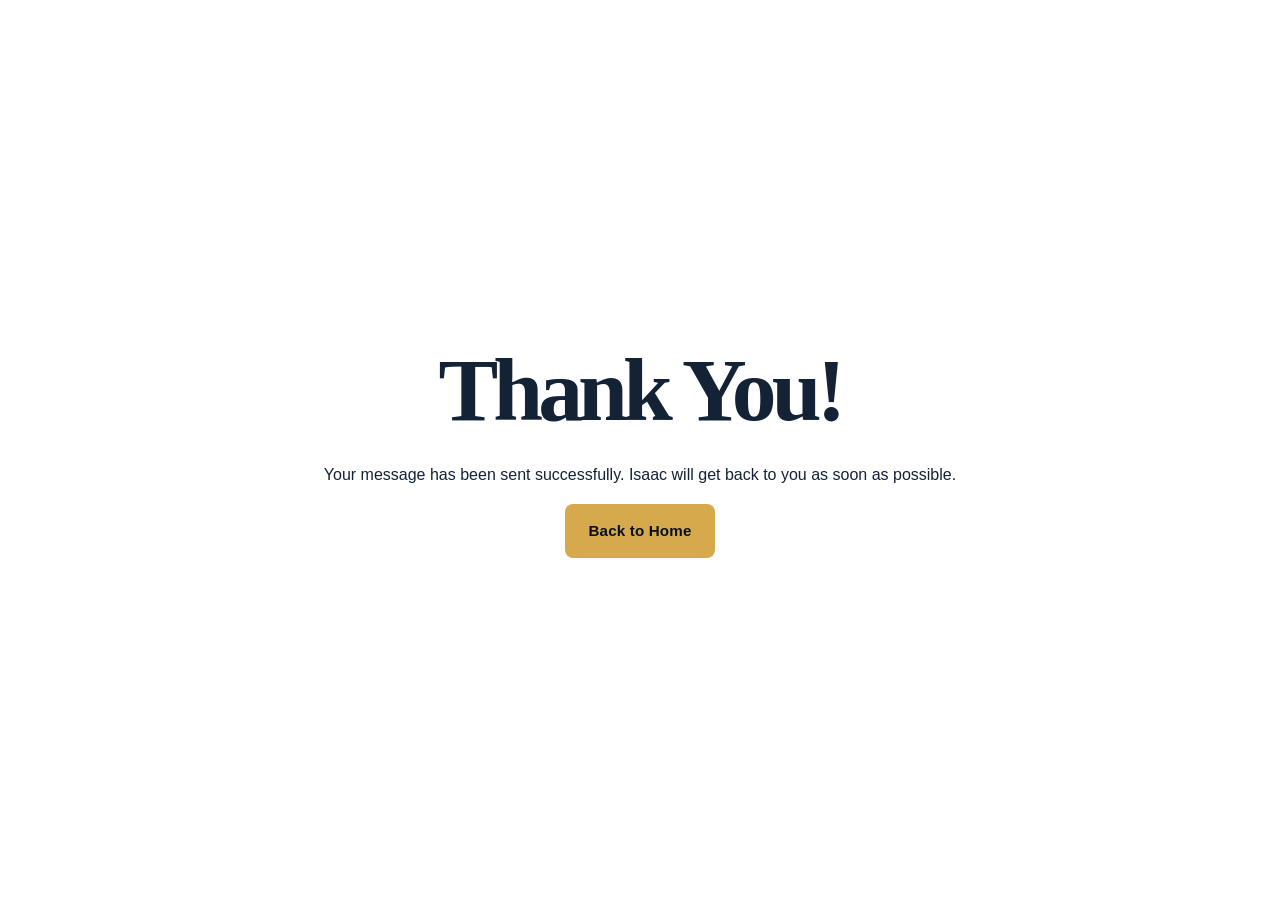
<file: tank-you.html>
<!doctype html>
<html lang="en">
  <head>
    <meta charset="UTF-8" />
    <meta name="viewport" content="width=device-width, initial-scale=1.0" />
    <title>Thank You | Aviate with Isaac</title>
    <link rel="stylesheet" href="style.css" />
  </head>

  <body>
    <main
      style="
        min-height: 100vh;
        display: flex;
        align-items: center;
        justify-content: center;
        text-align: center;
        padding: 2rem;
      "
    >
      <div>
        <h1>Thank You!</h1>

        <p>
          Your message has been sent successfully. Isaac will get back to you as
          soon as possible.
        </p>

        <a href="index.html" class="button button-primary"> Back to Home </a>
      </div>
    </main>
  </body>
</html>
</file>
<file: style.css>
:root {
  --navy: #0b1d31;
  --navy-dark: #06111f;
  --navy-light: #173a5e;
  --sky: #85c7e8;
  --gold: #d6a94d;
  --cream: #f7f4ee;
  --white: #ffffff;
  --ink: #132235;
  --muted: #667085;
  --line: #dbe3ea;
  --soft-blue: #eaf4f9;
  --shadow: 0 18px 48px rgba(7, 24, 42, 0.12);
  --max-width: 1180px;
  --radius: 18px;
}

* {
  box-sizing: border-box;
}

html {
  scroll-behavior: smooth;
}

body {
  margin: 0;
  color: var(--ink);
  background: var(--white);
  font-family: "DM Sans", Arial, sans-serif;
  line-height: 1.6;
}
.brand {
  display: inline-flex;
  align-items: center;
  max-width: 190px;
}

.brand-logo {
  display: block;
  width: 100%;
  height: auto;
}

body.menu-open {
  overflow: hidden;
}

img {
  display: block;
  max-width: 100%;
}

a {
  color: inherit;
  text-decoration: none;
}

button,
input,
textarea,
select {
  font: inherit;
}

button {
  cursor: pointer;
}

.container {
  width: min(var(--max-width), calc(100% - 48px));
  margin: 0 auto;
}

/* -----------------------------
   Typography
------------------------------ */

h1,
h2,
h3,
p {
  margin-top: 0;
}

h1,
h2,
h3 {
  font-family: "Playfair Display", Georgia, serif;
  line-height: 1.08;
}

h1 {
  margin-bottom: 24px;
  font-size: clamp(3.35rem, 7vw, 6.7rem);
  font-weight: 700;
  letter-spacing: -0.055em;
}

h2 {
  margin-bottom: 22px;
  font-size: clamp(2.25rem, 4vw, 4rem);
  letter-spacing: -0.04em;
}

h3 {
  font-size: 1.55rem;
}

.eyebrow {
  margin-bottom: 15px;
  color: var(--sky);
  font-size: 0.73rem;
  font-weight: 700;
  letter-spacing: 0.19em;
}

.dark-eyebrow {
  color: #4e7090;
}

.section-heading {
  max-width: 760px;
  margin-bottom: 48px;
}

.section-heading.centered {
  margin-right: auto;
  margin-left: auto;
  text-align: center;
}

.section-heading p:last-child {
  margin-bottom: 0;
  color: #c8d7e3;
  font-size: 1.05rem;
}

/* -----------------------------
   Buttons
------------------------------ */

.button {
  display: inline-flex;
  align-items: center;
  justify-content: center;
  min-height: 52px;
  padding: 14px 22px;
  border: 1px solid transparent;
  border-radius: 8px;
  font-size: 0.95rem;
  font-weight: 700;
  letter-spacing: 0.01em;
  transition:
    transform 0.2s ease,
    background 0.2s ease,
    border 0.2s ease;
}

.button:hover {
  transform: translateY(-2px);
}

.button-primary {
  color: var(--navy-dark);
  background: var(--gold);
}

.button-primary:hover {
  background: #e2ba69;
}

.button-outline {
  border-color: rgba(255, 255, 255, 0.45);
  color: var(--white);
  background: rgba(255, 255, 255, 0.06);
}

.button-outline:hover {
  border-color: var(--white);
  background: rgba(255, 255, 255, 0.14);
}

.button-dark {
  color: var(--white);
  background: var(--navy);
}

.button-dark:hover {
  background: var(--navy-light);
}

.full-button {
  width: 100%;
}

/* -----------------------------
   Header / Navigation
------------------------------ */

.site-header {
  position: absolute;
  z-index: 10;
  top: 0;
  left: 0;
  width: 100%;
  border-bottom: 1px solid rgba(255, 255, 255, 0.13);
  color: var(--white);
}

.nav-container {
  display: flex;
  align-items: center;
  justify-content: space-between;
  min-height: 82px;
}

.brand {
  display: inline-flex;
  align-items: center;
  gap: 10px;
}

.brand-mark {
  color: var(--gold);
  font-size: 1.3rem;
  line-height: 1;
}

.brand-text {
  display: flex;
  flex-direction: column;
  line-height: 1;
}

.brand-text strong {
  font-size: 1rem;
  letter-spacing: 0.21em;
}

.brand-text small {
  margin-top: 5px;
  font-size: 0.53rem;
  font-weight: 700;
  letter-spacing: 0.26em;
}

.main-nav {
  display: flex;
  align-items: center;
  gap: 27px;
}

.main-nav a {
  color: rgba(255, 255, 255, 0.86);
  font-size: 0.9rem;
  font-weight: 600;
  transition: color 0.2s ease;
}

.main-nav a:hover {
  color: var(--gold);
}

.main-nav .nav-button {
  padding: 10px 16px;
  border: 1px solid rgba(255, 255, 255, 0.47);
  border-radius: 7px;
  color: var(--white);
}

.main-nav .nav-button:hover {
  border-color: var(--gold);
  color: var(--gold);
}

.menu-toggle {
  display: none;
  width: 42px;
  height: 42px;
  padding: 8px;
  border: 0;
  color: var(--white);
  background: transparent;
}

.menu-toggle span {
  display: block;
  width: 24px;
  height: 2px;
  margin: 5px auto;
  border-radius: 99px;
  background: currentColor;
}

/* -----------------------------
   Hero
------------------------------ */

.hero {
  position: relative;
  display: flex;
  align-items: center;
  min-height: 760px;
  overflow: hidden;
  color: var(--white);
  background:
    linear-gradient(
      90deg,
      rgba(4, 14, 26, 0.89) 0%,
      rgba(5, 19, 34, 0.76) 45%,
      rgba(4, 14, 26, 0.24) 100%
    ),
    url("https://images.unsplash.com/photo-1517479149777-5f3b1511d5ad?auto=format&fit=crop&w=2200&q=90")
      center/cover no-repeat;
}

.hero-overlay {
  position: absolute;
  inset: 0;
  background:
    linear-gradient(
      180deg,
      rgba(0, 0, 0, 0.23),
      transparent 40%,
      rgba(0, 0, 0, 0.23)
    ),
    radial-gradient(
      circle at 74% 38%,
      rgba(133, 199, 232, 0.23),
      transparent 25%
    );
  pointer-events: none;
}

.hero-content {
  position: relative;
  z-index: 1;
  max-width: 780px;
  padding-top: 105px;
  padding-bottom: 105px;
}

.hero h1 span {
  color: var(--gold);
}

.hero-description {
  max-width: 600px;
  margin-bottom: 33px;
  color: rgba(255, 255, 255, 0.83);
  font-size: 1.15rem;
  line-height: 1.75;
}

.hero-actions {
  display: flex;
  flex-wrap: wrap;
  gap: 13px;
}

.hero-trust {
  display: flex;
  flex-wrap: wrap;
  gap: 35px;
  margin-top: 66px;
}

.hero-trust div {
  display: flex;
  flex-direction: column;
  gap: 4px;
}

.hero-trust strong {
  color: var(--gold);
  font-size: 1.05rem;
  letter-spacing: 0.1em;
}

.hero-trust span {
  color: rgba(255, 255, 255, 0.65);
  font-size: 0.78rem;
}

.scroll-indicator {
  position: absolute;
  z-index: 1;
  bottom: 32px;
  left: 50%;
  display: flex;
  flex-direction: column;
  align-items: center;
  gap: 10px;
  transform: translateX(-50%);
  color: rgba(255, 255, 255, 0.7);
  font-size: 0.58rem;
  font-weight: 700;
  letter-spacing: 0.17em;
}

.scroll-line {
  width: 1px;
  height: 42px;
  background: var(--gold);
}

/* -----------------------------
   Introduction
------------------------------ */

.intro-section {
  padding: 120px 0;
  background: var(--cream);
}

.intro-grid {
  display: grid;
  grid-template-columns: minmax(0, 1fr) minmax(0, 0.95fr);
  align-items: center;
  gap: clamp(45px, 7vw, 100px);
}

.intro-image-wrap {
  position: relative;
}

.intro-image {
  width: 100%;
  min-height: 520px;
  object-fit: cover;
  border-radius: 4px;
  box-shadow: var(--shadow);
}

.image-badge {
  position: absolute;
  right: -20px;
  bottom: 30px;
  display: flex;
  flex-direction: column;
  gap: 3px;
  padding: 20px 23px;
  color: var(--white);
  background: var(--navy);
}

.image-badge span {
  color: var(--gold);
  font-size: 0.62rem;
  font-weight: 700;
  letter-spacing: 0.17em;
}

.image-badge strong {
  font-size: 0.85rem;
  letter-spacing: 0.08em;
}

.intro-content p:not(.eyebrow) {
  max-width: 560px;
  color: #4f5d6c;
  font-size: 1.03rem;
}

.text-link {
  display: inline-flex;
  align-items: center;
  gap: 9px;
  margin-top: 11px;
  color: var(--navy);
  font-size: 0.93rem;
  font-weight: 700;
}

.text-link span {
  color: var(--gold);
  font-size: 1.35rem;
  transition: transform 0.2s ease;
}

.text-link:hover span {
  transform: translateX(5px);
}

/* -----------------------------
   Services
------------------------------ */

.services-section {
  padding: 120px 0;
  color: var(--white);
  background: var(--navy);
}

.services-grid {
  display: grid;
  grid-template-columns: repeat(4, 1fr);
  gap: 15px;
}

.service-card {
  position: relative;
  display: flex;
  min-height: 330px;
  flex-direction: column;
  padding: 29px;
  border: 1px solid rgba(255, 255, 255, 0.13);
  background: rgba(255, 255, 255, 0.025);
  transition:
    transform 0.25s ease,
    background 0.25s ease;
}

.service-card:hover {
  transform: translateY(-7px);
  background: rgba(255, 255, 255, 0.08);
}

.featured-service {
  border-color: rgba(214, 169, 77, 0.8);
  background: linear-gradient(
    180deg,
    rgba(214, 169, 77, 0.17),
    rgba(255, 255, 255, 0.04)
  );
}

.service-number {
  margin-bottom: auto;
  color: var(--gold);
  font-size: 0.78rem;
  font-weight: 700;
  letter-spacing: 0.15em;
}

.service-card h3 {
  margin: 36px 0 12px;
  color: var(--white);
  font-size: 1.55rem;
}

.service-card p {
  margin-bottom: 19px;
  color: rgba(255, 255, 255, 0.68);
  font-size: 0.94rem;
}

.service-card a {
  margin-top: auto;
  color: var(--gold);
  font-size: 0.84rem;
  font-weight: 700;
}

.service-card a span {
  margin-left: 5px;
  font-size: 1rem;
}

.services-note {
  margin: 23px 0 0;
  color: rgba(255, 255, 255, 0.52);
  font-size: 0.78rem;
  text-align: center;
}

/* -----------------------------
   Process
------------------------------ */

.process-section {
  padding: 120px 0;
  background: var(--cream);
}

.process-grid {
  display: grid;
  grid-template-columns: 0.9fr 1.1fr;
  gap: clamp(50px, 9vw, 130px);
}

.process-heading p:not(.eyebrow) {
  max-width: 470px;
  margin-bottom: 31px;
  color: #566675;
  font-size: 1.03rem;
}

.process-steps {
  border-top: 1px solid #c7d4df;
}

.process-step {
  display: grid;
  grid-template-columns: 54px 1fr;
  gap: 17px;
  padding: 26px 0;
  border-bottom: 1px solid #c7d4df;
}

.process-step > span {
  color: var(--gold);
  font-size: 0.82rem;
  font-weight: 700;
  letter-spacing: 0.08em;
}

.process-step h3 {
  margin-bottom: 7px;
  color: var(--navy);
  font-size: 1.2rem;
}

.process-step p {
  margin-bottom: 0;
  color: #5b6876;
  font-size: 0.94rem;
}

/* -----------------------------
   Quote
------------------------------ */

.testimonial-section {
  padding: 120px 0;
  color: var(--white);
  text-align: center;
  background:
    linear-gradient(rgba(5, 16, 28, 0.84), rgba(5, 16, 28, 0.84)),
    url("https://images.unsplash.com/photo-1436491865332-7a61a109cc05?auto=format&fit=crop&w=2200&q=85")
      center/cover no-repeat;
}

.testimonial-container {
  max-width: 900px;
}

.testimonial-section blockquote {
  margin: 23px auto 24px;
  font-family: "Playfair Display", Georgia, serif;
  font-size: clamp(2rem, 4vw, 3.65rem);
  font-style: italic;
  line-height: 1.25;
  letter-spacing: -0.035em;
}

.testimonial-attribution {
  margin-bottom: 0;
  color: var(--gold);
  font-size: 0.86rem;
  font-weight: 700;
  letter-spacing: 0.08em;
}

/* -----------------------------
   FAQ
------------------------------ */

.faq-section {
  padding: 120px 0;
  background: var(--cream);
}

.faq-grid {
  display: grid;
  grid-template-columns: 0.85fr 1.15fr;
  gap: clamp(45px, 8vw, 120px);
}

.faq-heading p:not(.eyebrow) {
  max-width: 420px;
  color: #5b6774;
}

.faq-list {
  border-top: 1px solid #ccd5dc;
}

.faq-list details {
  border-bottom: 1px solid #ccd5dc;
}

.faq-list summary {
  position: relative;
  padding: 24px 38px 24px 0;
  color: var(--navy);
  cursor: pointer;
  font-size: 1rem;
  font-weight: 700;
  list-style: none;
}

.faq-list summary::-webkit-details-marker {
  display: none;
}

.faq-list summary::after {
  position: absolute;
  top: 21px;
  right: 5px;
  color: var(--gold);
  content: "+";
  font-size: 1.65rem;
  font-weight: 400;
}

.faq-list details[open] summary::after {
  content: "−";
}

.faq-list details p {
  max-width: 680px;
  margin: -4px 0 24px;
  color: #596674;
  font-size: 0.95rem;
}

/* -----------------------------
   Contact
------------------------------ */

.contact-section {
  padding: 120px 0;
  color: var(--white);
  background: var(--navy-dark);
}

.contact-grid {
  display: grid;
  grid-template-columns: 0.85fr 1.15fr;
  gap: clamp(45px, 8vw, 120px);
  align-items: start;
}

.contact-content h2 {
  max-width: 550px;
}

.contact-content > p:not(.eyebrow) {
  max-width: 500px;
  color: rgba(255, 255, 255, 0.68);
  font-size: 1.04rem;
}

.contact-details {
  display: grid;
  gap: 20px;
  margin-top: 39px;
}

.contact-details a,
.contact-details div {
  display: flex;
  flex-direction: column;
  gap: 4px;
  color: var(--white);
  font-size: 0.95rem;
}

.contact-details a:hover {
  color: var(--gold);
}

.contact-details span {
  color: var(--gold);
  font-size: 0.65rem;
  font-weight: 700;
  letter-spacing: 0.16em;
  text-transform: uppercase;
}

.contact-form {
  padding: clamp(24px, 4vw, 42px);
  border: 1px solid rgba(255, 255, 255, 0.1);
  border-radius: 4px;
  background: rgba(255, 255, 255, 0.06);
}

.contact-form label {
  display: flex;
  flex-direction: column;
  gap: 8px;
  margin-bottom: 18px;
  color: rgba(255, 255, 255, 0.85);
  font-size: 0.76rem;
  font-weight: 700;
  letter-spacing: 0.04em;
}

.form-row {
  display: grid;
  grid-template-columns: 1fr 1fr;
  gap: 14px;
}

.contact-form input,
.contact-form textarea,
.contact-form select {
  width: 100%;
  border: 1px solid rgba(255, 255, 255, 0.18);
  border-radius: 5px;
  outline: none;
  color: var(--white);
  background: rgba(255, 255, 255, 0.08);
  transition:
    border 0.2s ease,
    background 0.2s ease;
}

.contact-form input,
.contact-form select {
  height: 46px;
  padding: 0 13px;
}

.contact-form textarea {
  min-height: 120px;
  padding: 13px;
  resize: vertical;
}

.contact-form option {
  color: var(--ink);
}

.contact-form input:focus,
.contact-form textarea:focus,
.contact-form select:focus {
  border-color: var(--gold);
  background: rgba(255, 255, 255, 0.12);
}

.contact-form .button {
  margin-top: 4px;
}

.form-note {
  margin: 15px 0 0;
  color: rgba(255, 255, 255, 0.48);
  font-size: 0.73rem;
  text-align: center;
}

/* -----------------------------
   Footer
------------------------------ */

.site-footer {
  padding: 42px 0 30px;
  color: rgba(255, 255, 255, 0.7);
  background: #040b14;
}

.footer-container {
  display: grid;
  grid-template-columns: auto 1fr auto;
  align-items: center;
  gap: 22px;
}

.footer-brand {
  color: var(--white);
}

.site-footer > .container > p {
  margin-bottom: 0;
  font-size: 0.84rem;
}

.footer-links {
  display: flex;
  flex-wrap: wrap;
  justify-content: flex-end;
  gap: 18px;
}

.footer-links a {
  font-size: 0.8rem;
}

.footer-links a:hover {
  color: var(--gold);
}

.copyright {
  grid-column: 1 / -1;
  margin: 12px 0 0;
  padding-top: 20px;
  border-top: 1px solid rgba(255, 255, 255, 0.1);
  color: rgba(255, 255, 255, 0.43);
  font-size: 0.73rem;
  text-align: center;
}

/* -----------------------------
   Responsive Design
------------------------------ */

@media (max-width: 980px) {
  .services-grid {
    grid-template-columns: repeat(2, 1fr);
  }

  .intro-grid,
  .process-grid,
  .faq-grid,
  .contact-grid {
    grid-template-columns: 1fr;
  }

  .intro-content {
    max-width: 680px;
  }

  .process-grid,
  .faq-grid,
  .contact-grid {
    gap: 48px;
  }

  .footer-container {
    grid-template-columns: 1fr;
    text-align: center;
  }

  .footer-brand {
    justify-content: center;
  }

  .footer-links {
    justify-content: center;
  }
}

@media (max-width: 760px) {
  .container {
    width: min(100% - 34px, var(--max-width));
  }

  .site-header {
    background: rgba(6, 17, 31, 0.72);
    backdrop-filter: blur(12px);
  }

  .nav-container {
    min-height: 70px;
  }

  .menu-toggle {
    display: block;
  }

  .main-nav {
    position: absolute;
    top: 70px;
    left: 0;
    display: none;
    width: 100%;
    flex-direction: column;
    align-items: stretch;
    gap: 0;
    padding: 13px 17px 22px;
    border-top: 1px solid rgba(255, 255, 255, 0.1);
    background: var(--navy-dark);
  }

  .main-nav.open {
    display: flex;
  }

  .main-nav a {
    padding: 14px 8px;
  }

  .main-nav .nav-button {
    margin-top: 8px;
    text-align: center;
  }

  .hero {
    min-height: 700px;
    background-position: 61% center;
  }

  .hero-content {
    padding-top: 140px;
    padding-bottom: 94px;
  }

  .hero-description {
    font-size: 1rem;
  }

  .hero-trust {
    gap: 20px;
    margin-top: 45px;
  }

  .scroll-indicator {
    display: none;
  }

  .intro-section,
  .services-section,
  .process-section,
  .testimonial-section,
  .faq-section,
  .contact-section {
    padding: 82px 0;
  }

  .intro-image {
    min-height: 400px;
  }

  .image-badge {
    right: 0;
    bottom: 18px;
  }

  .services-grid {
    grid-template-columns: 1fr;
  }

  .service-card {
    min-height: 260px;
  }

  .section-heading {
    margin-bottom: 35px;
  }

  .form-row {
    grid-template-columns: 1fr;
    gap: 0;
  }
}

@media (max-width: 470px) {
  .brand-text strong {
    font-size: 0.88rem;
  }

  .brand-text small {
    font-size: 0.48rem;
  }

  .hero-actions {
    flex-direction: column;
  }

  .hero-actions .button {
    width: 100%;
  }

  .hero-trust {
    display: grid;
    grid-template-columns: 1fr 1fr;
  }

  .hero-trust div:last-child {
    grid-column: 1 / -1;
  }

  .testimonial-section blockquote {
    font-size: 1.85rem;
  }
}

/* -----------------------------
   Review Section
------------------------------ */
.reviews-section {
  padding: 110px 0;
  background: #f7f5f1;
  color: #14263b;
}

.reviews-section .section-heading {
  max-width: 760px;
  margin: 0 auto 48px;
}

.reviews-section .section-heading h2 {
  color: #14263b;
}

.reviews-section .section-heading p:last-child {
  color: #5d6875;
}

.reviews-grid {
  display: grid;
  grid-template-columns: repeat(3, 1fr);
  gap: 20px;
}

.review-card {
  display: flex;
  flex-direction: column;
  min-height: 315px;
  padding: 30px;
  border: 1px solid rgba(20, 38, 59, 0.16);
  border-radius: 20px;
  background: #ffffff;
  box-shadow: 0 12px 28px rgba(15, 35, 55, 0.08);
}

.review-stars {
  margin-bottom: 22px;
  color: #d7a63d;
  font-size: 1.35rem;
  letter-spacing: 4px;
}

.review-card h3 {
  margin: 0;
  color: #14263b;
  font-family: "Playfair Display", Georgia, serif;
  font-size: 1.65rem;
}

.review-role {
  margin: 5px 0 20px;
  color: #6a7480;
  font-size: 0.95rem;
  font-weight: 600;
}

.review-text {
  margin: 0;
  color: #354454;
  font-size: 0.98rem;
  line-height: 1.7;
}

@media (max-width: 980px) {
  .reviews-grid {
    grid-template-columns: repeat(2, 1fr);
  }
}

@media (max-width: 640px) {
  .reviews-section {
    padding: 76px 0;
  }

  .reviews-grid {
    grid-template-columns: 1fr;
  }

  .review-card {
    min-height: auto;
    padding: 26px;
  }
}
</file>
